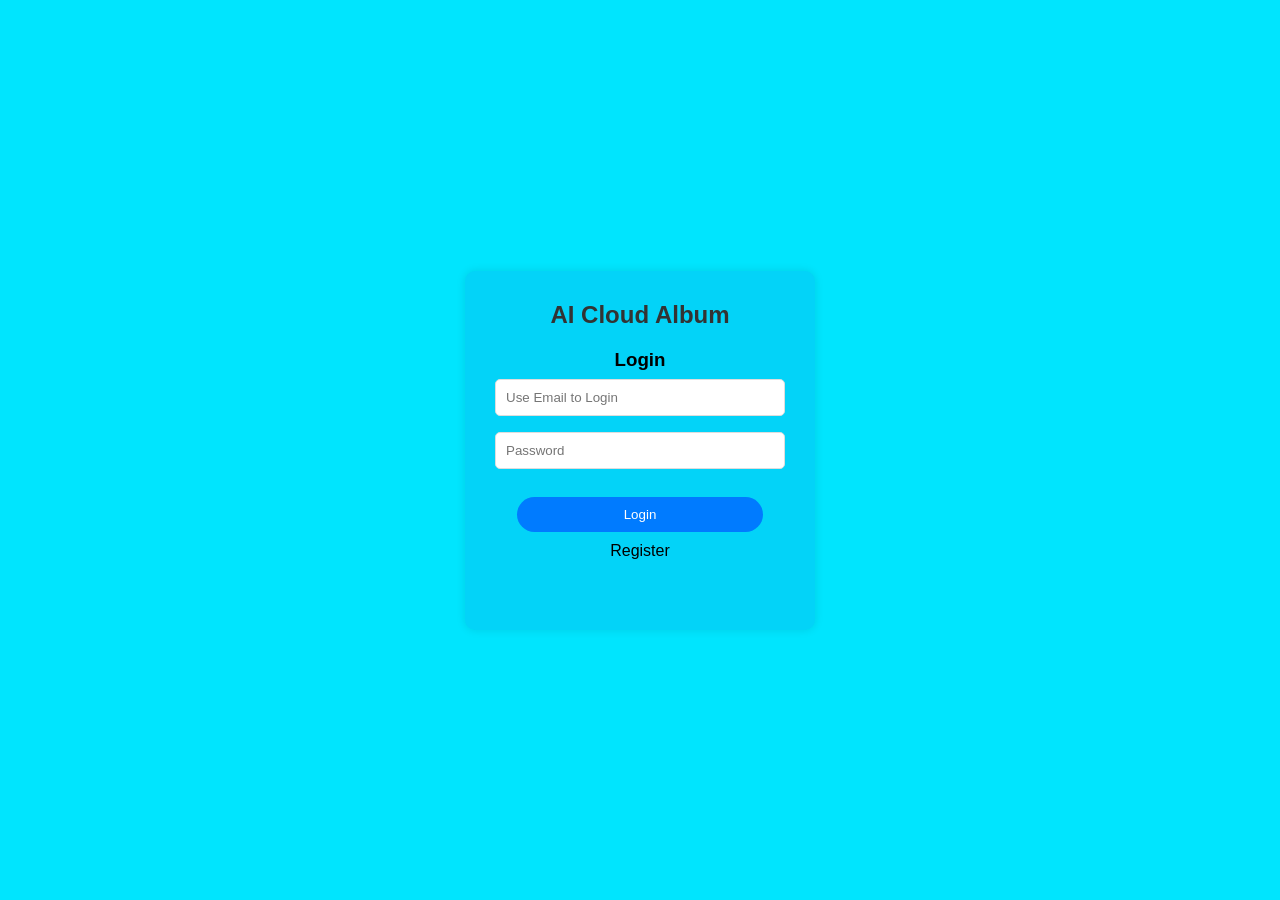
<file: frontend/pages/login.html>
<!DOCTYPE html>
<html lang="en">
<head>
    <meta charset="UTF-8">
    <title>AI Cloud Album</title>
    <link rel="stylesheet" href="../static/css/auth.css">
</head>

<body>
    <div class="auth-container">
        <h2>AI Cloud Album</h2>

        <!--Account Login-->
        <div class="form-box" id="loginBox">
            <h3>Login</h3>
            <input type="text" id="useremail" placeholder="Use Email to Login" required>
            <input type="password" id="userpassword" placeholder="Password" required>
            <button onclick="login()">Login</button>
            <a href="javascript:switchToRegister()">Register</a>
        </div>

        <!--Register Account-->
        <div class="form-box hidden" id="registerBox">
            <h3>Register</h3>
            <input type="text" id="reg_useremail" placeholder="Enter Your Email" required>
            <input type="password" id="reg_userpassword" placeholder="Enter Password" required>
            <button onclick="register()">Register</button>
            <a href="javascript:switchToLogin()">Login</a>
        </div>

        <div id="msg" class="message"></div>
    </div>

    <script src="../static/js/auth.js"></script>
</body>
</html>
</file>
<file: frontend/static/css/auth.css>
* {
    margin: 0;
    padding: 0;
    box-sizing: border-box;
    font-family: Arial, sans-serif;
}

body {
    background: #00e5fe;
    display: flex;
    justify-content: center;
    align-items: center;
    height: 100vh;
}

.auth-container {
    background: rgb(3, 211, 248);
    padding: 30px;
    border-radius: 10px;
    box-shadow: 0 0 10px rgba(0,0,0,0.1);
    width: 350px;
    text-align: center;
}

h2 {
    margin-bottom: 20px;
    color: #333;
}

.form-box {
    margin-bottom: 20px;
}

.hidden {
    display: none;
}

input {
    margin-top: 20px;
    width: 100%;
    padding: 10px;
    margin: 8px 0;
    border: 1px solid #ddd;
    border-radius: 5px;
}

button {
    margin-top: 20px;
    width: 85%;
    padding: 10px;
    background: #007bff;
    color: white;
    border: none;
    border-radius: 20px;
    cursor: pointer;
    margin-bottom: 10px;
}

button:hover {
    background: #0056b3;
}

.message {
    color: rgb(0, 255, 76);
    margin-top: 10px;
    height: 20px;
}

a {
    padding-top: 10px;
    color: #000000;
    cursor: pointer;
    text-decoration: none;
}
</file>
